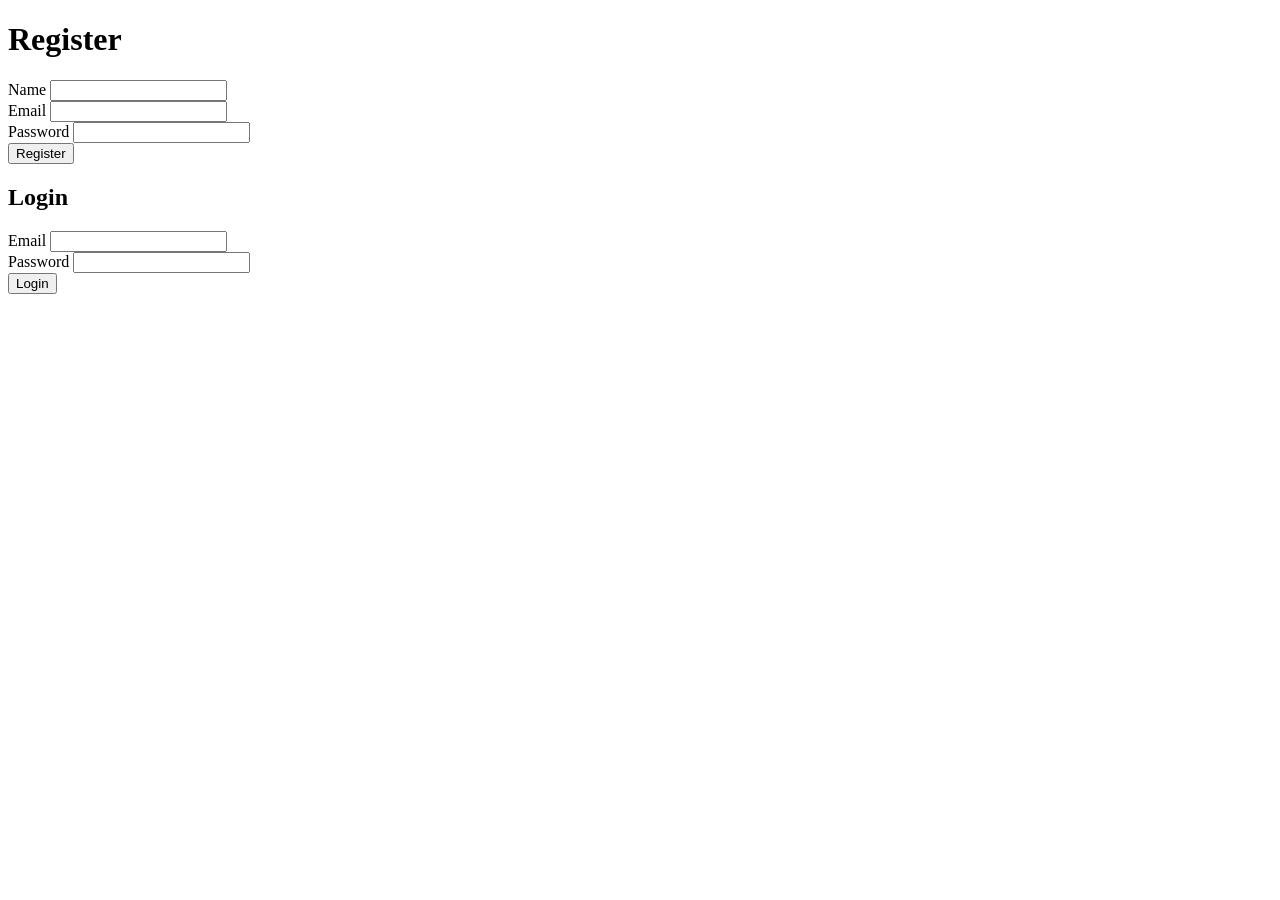
<file: Cody_Williams/the_wall/templates/index.html>
<!DOCTYPE html>
<html>
<head>
	<title>The Wall</title>
</head>
<body>
	<div>
		<h1>Register</h1>
		<form action='/users' method='post'>
			<div>
				<label>Name</label>
				<input type="text" name="name">
			</div>
			<div>
				<label>Email</label>
				<input type="text" name="email">
			</div>
			<div>
				<label>Password</label>
				<input type="password" name="password">
			</div>
			<div>
				<input type="submit" value="Register">
			</div>
		</form>
		<h2>Login</h2>
		<form action='/login' method='post'>
			<div>
				<label>Email</label>
				<input type="text" name="email">
			</div>
			<div>
				<label>Password</label>
				<input type="password" name="password">
			</div>
			<div>
				<input type="submit" value="Login">
			</div>
		</form>
	</div>
</body>
</html>
</file>
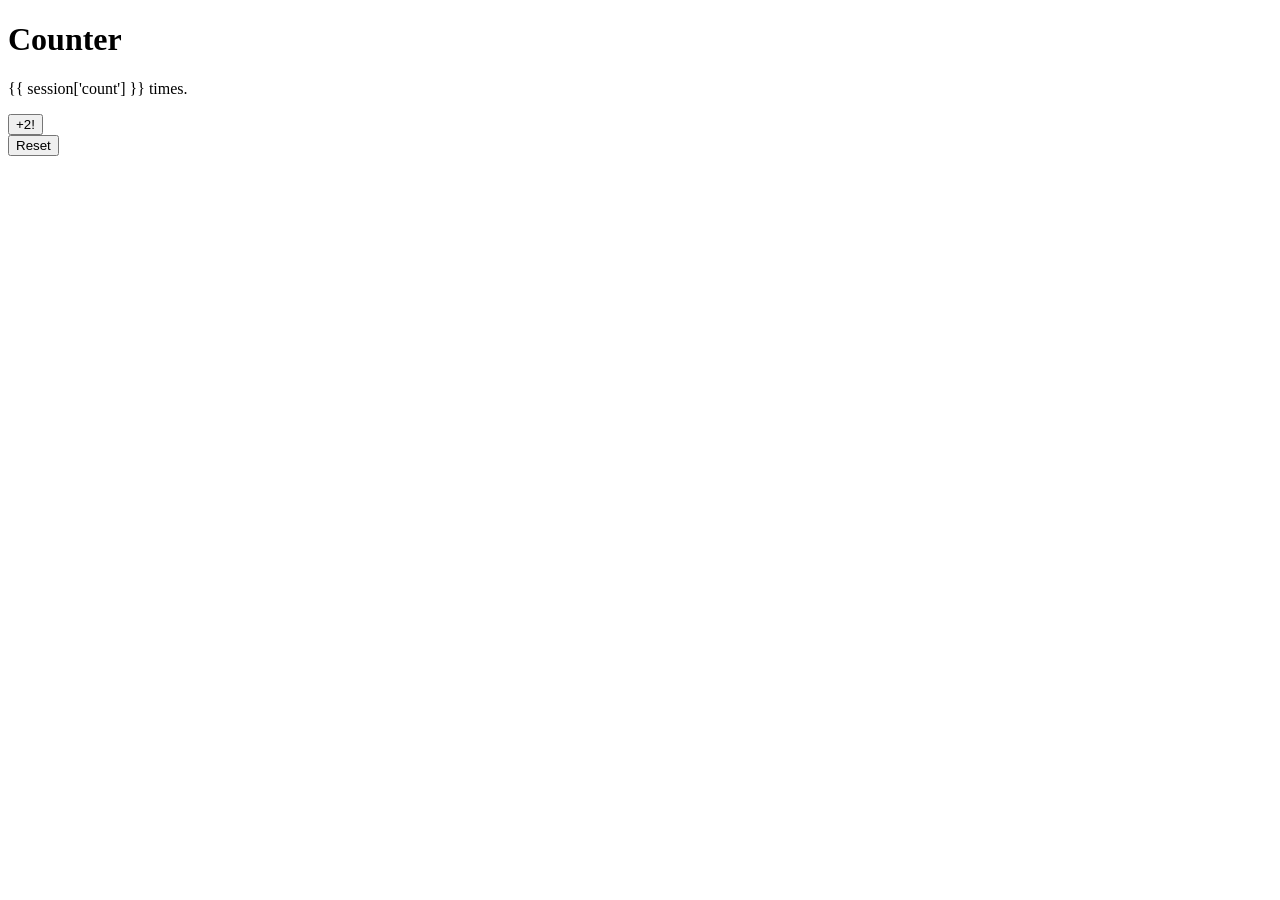
<file: Troy_Maikowski/counter/templates/index.html>
<!DOCTYPE html>
<html lang="en">
<head>
    <meta charset="UTF-8">
    <title>Counter App</title>
</head>
<body>
    <h1>Counter</h1>
    <p>{{ session['count'] }} times.</p>
    <form action='/plus_two' method="POST">
        <input type="submit" value="+2!">
    </form>
    <form action='/reset' method="POST">
        <input type="submit" value="Reset">
    </form>
</body>
</html>
</file>
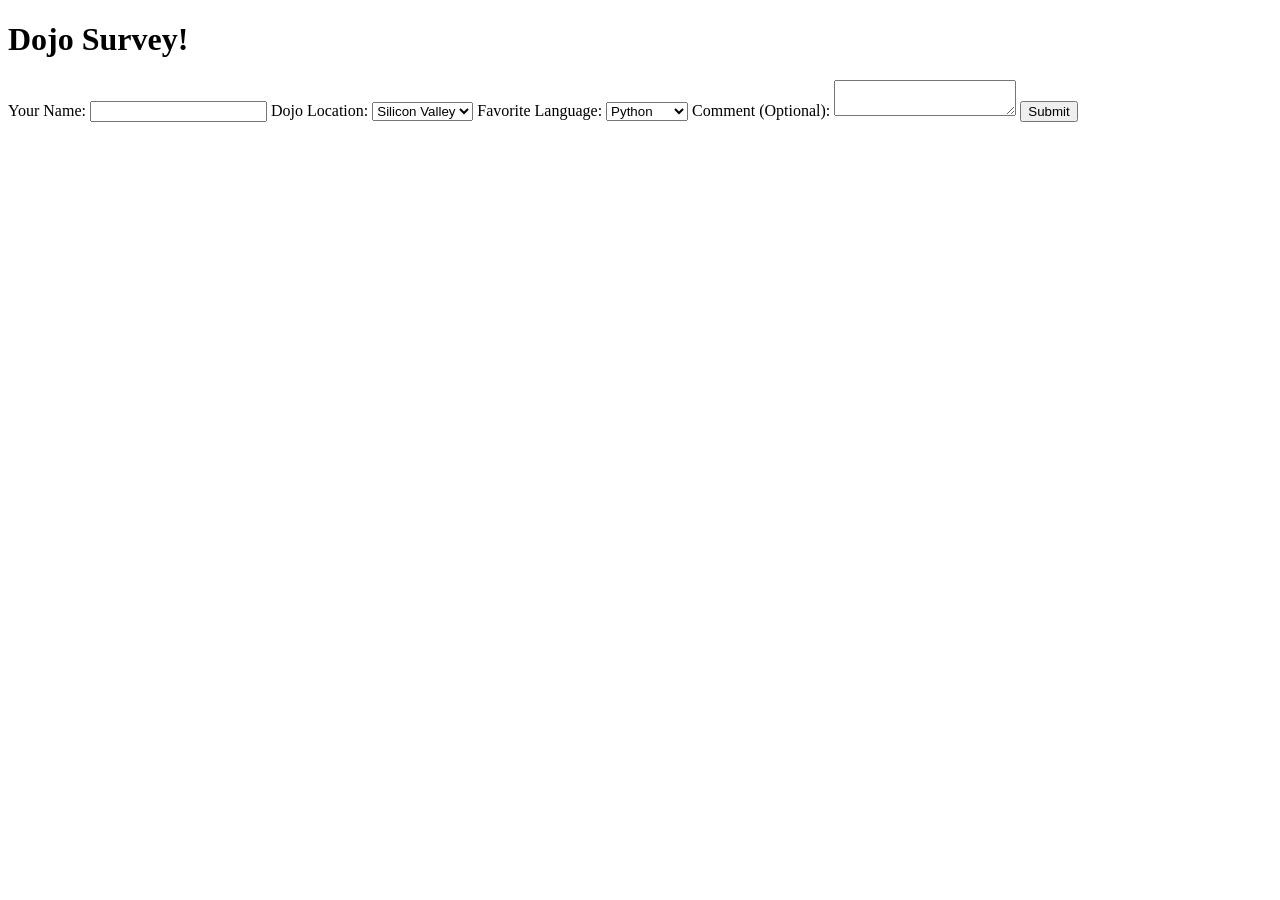
<file: Troy_Maikowski/dojo_survey/templates/index.html>
<!DOCTYPE html>
<html lang="en">
<head>
    <meta charset="UTF-8">
    <title>Dojo Survey</title>
</head>
<body>
    <h1>Dojo Survey!</h1>
    <form action="/result" method="POST">
        <label>
            Your Name: <input type="text" name="full_name">
        </label>
        <label>
            Dojo Location:
            <select name="dojo_loc">
                <option value="Silicon Valley">Silicon Valley</option>
                <option value="Denver">Denver</option>
                <option value="Dallas">Dallas</option>
            </select>
        </label>
        <label>
            Favorite Language:
            <select name="fav_lang">
                <option value="Python">Python</option>
                <option value="Ruby">Ruby</option>
                <option value="Javascript">Javascript</option>
            </select>
        </label>
        <label>
            Comment (Optional):
            <textarea name="comment"></textarea>
        </label>
        <input type="submit" value="Submit">
    </form>
</body>
</html>
</file>
